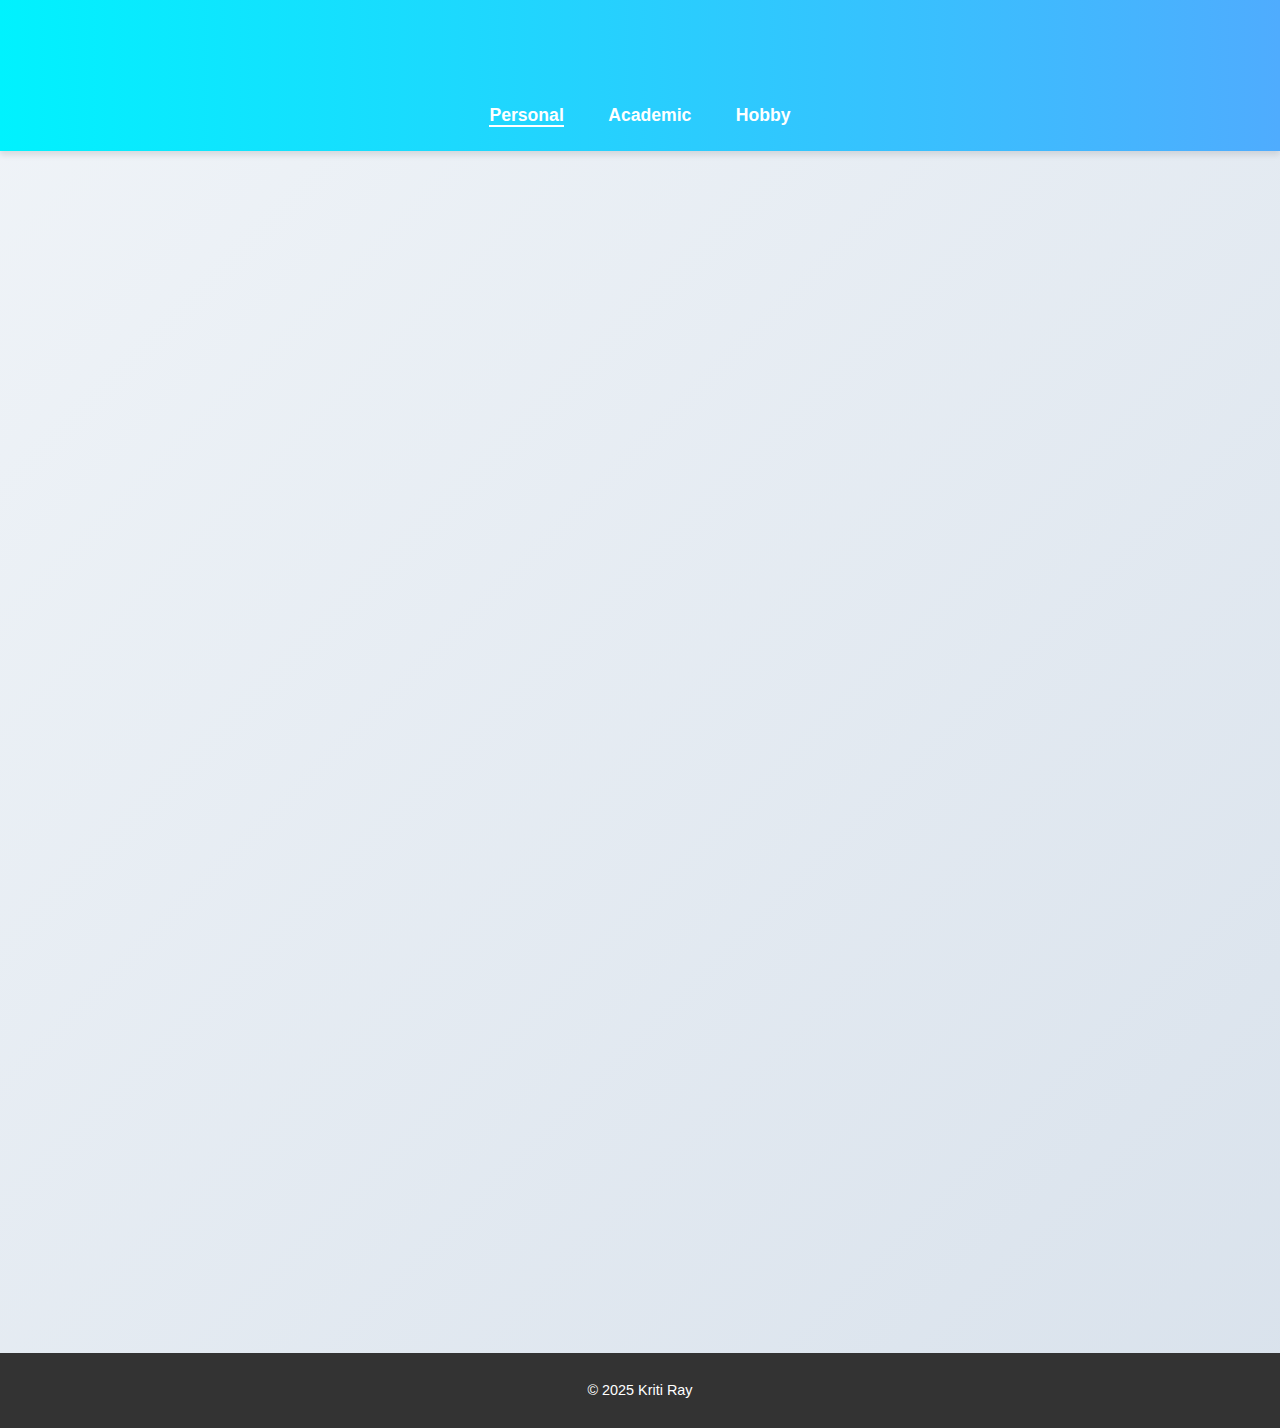
<file: index.html>
<!DOCTYPE html>
<html lang="en">
<head>
  <meta charset="UTF-8">
  <title>My Personal Website</title>
  <style>
    body {
      font-family: Arial, sans-serif;
      margin: 0;
      padding: 0;
      background: linear-gradient(135deg, #f0f4f8, #d9e2ec);
      color: #333;
      text-align: center;
    }

    header {
      background: linear-gradient(to right, #00f2fe, #4facfe);
      color: white;
      padding: 25px 0;
      box-shadow: 0 4px 6px rgba(0,0,0,0.1);
    }

    nav {
      margin-top: 10px;
    }

    nav a {
      color: white;
      text-decoration: none;
      margin: 0 20px;
      font-weight: bold;
      font-size: 1.1em;
      transition: all 0.3s ease;
    }

    nav a:hover {
      border-bottom: 2px solid white;
    }

    nav a.active {
      border-bottom: 2px solid white;
    }

    section {
      max-width: 850px;
      margin: 40px auto;
      padding: 30px;
      background: white;
      border-radius: 12px;
      box-shadow: 0 8px 15px rgba(0,0,0,0.1);
      text-align: center;
      transition: transform 0.3s ease, box-shadow 0.3s ease;
    }

    section:hover {
      transform: translateY(-5px);
      box-shadow: 0 12px 20px rgba(0,0,0,0.2);
    }

    .hero {
      padding: 60px 20px;
      background: white;
      border-radius: 12px;
      margin: 40px auto;
      box-shadow: 0 8px 15px rgba(0,0,0,0.1);
    }

    .hero h2 {
      font-size: 2.5em;
      margin-bottom: 10px;
      color: #333;
    }

    .hero p {
      font-size: 1.2em;
      margin-bottom: 20px;
    }

    .btn {
      display: inline-block;
      padding: 12px 25px;
      background: linear-gradient(to right, #4facfe, #00f2fe);
      color: white;
      text-decoration: none;
      border-radius: 8px;
      font-weight: bold;
      transition: background 0.3s ease, transform 0.3s ease;
    }

    .btn:hover {
      background: linear-gradient(to right, #00f2fe, #4facfe);
      transform: translateY(-2px);
    }

    .profile {
      width: 180px;
      height: 180px;
      border-radius: 50%;
      object-fit: cover;
      margin-bottom: 20px;
      border: 4px solid #4facfe;
      box-shadow: 0 4px 10px rgba(0,0,0,0.1);
    }

    h2 {
      margin-bottom: 20px;
      font-size: 2em;
      color: #333;
    }

    .skills-grid {
      display: flex;
      flex-wrap: wrap;
      justify-content: center;
      gap: 15px;
    }

    .skill {
      background: linear-gradient(to right, #4facfe, #00f2fe);
      color: white;
      padding: 15px 25px;
      border-radius: 8px;
      font-weight: bold;
      font-size: 1em;
      box-shadow: 0 4px 8px rgba(0,0,0,0.1);
      transition: transform 0.3s ease;
    }

    .skill:hover {
      transform: scale(1.05);
    }

    footer {
      background: #333;
      color: white;
      padding: 15px 0;
      margin-top: 40px;
      font-size: 0.9em;
    }

    ul {
      list-style: none;
      padding: 0;
    }

    ul li {
      margin: 8px 0;
    }

    a {
      color: #4facfe;
      text-decoration: none;
    }

    a:hover {
      text-decoration: underline;
    }

    /* Animations */
    .fade-in {
      opacity: 0;
      transform: translateY(20px);
      animation: fadeIn 1s forwards;
    }

    @keyframes fadeIn {
      to {
        opacity: 1;
        transform: translateY(0);
      }
    }
  </style>
</head>
<body>
  <header>
    <h1 class="fade-in">Welcome to My Website</h1>
    <nav>
      <a href="index.html" class="active">Personal</a>
      <a href="academic.html">Academic</a>
      <a href="hobby.html">Hobby</a>
    </nav>
  </header>
  <section class="hero fade-in">
    <h2>Hello, I'm <b>KRITI RAY</b></h2>
    <p>A passionate learner, creative thinker, and aspiring developer.</p>
    <a href="#about" class="btn">Learn More About Me</a>
  </section>
  <section id="about" class="fade-in">
    <h2>About Me</h2>
    <p>Hello! I am <b>KRITI RAY</b>, a student passionate about learning and exploring new things.</p>
    <p>I enjoy working on creative projects, studying technology, and building my future career.</p>
    <p>I believe in continuous learning and love experimenting with new ideas in programming, design, and innovation.</p>
  </section>
  <section class="skills fade-in">
    <h2>My Skills</h2>
    <div class="skills-grid">
      <div class="skill">HTML & CSS</div>
      <div class="skill">JavaScript</div>
      <div class="skill">C / C++ Programming</div>
    </div>
  </section>
  <section class="contact fade-in">
    <h2>Contact Me</h2>
    <p>If you'd like to connect, feel free to email me or reach out via my social media profiles.</p>
    <ul>
      <li>Email: kritiray618@gmail.com</li>
      <li>LinkedIn: <a href="https://linkedin.com/in/kritiray" target="_blank">linkedin.com/in/kritiray</a></li>
      <li>GitHub: <a href="https://github.com/kritiray" target="_blank">github.com/kritiray</a></li>
    </ul>
  </section>

  <footer>
    <p>© 2025 Kriti Ray</p>
  </footer>
</body>
</html>
</file>
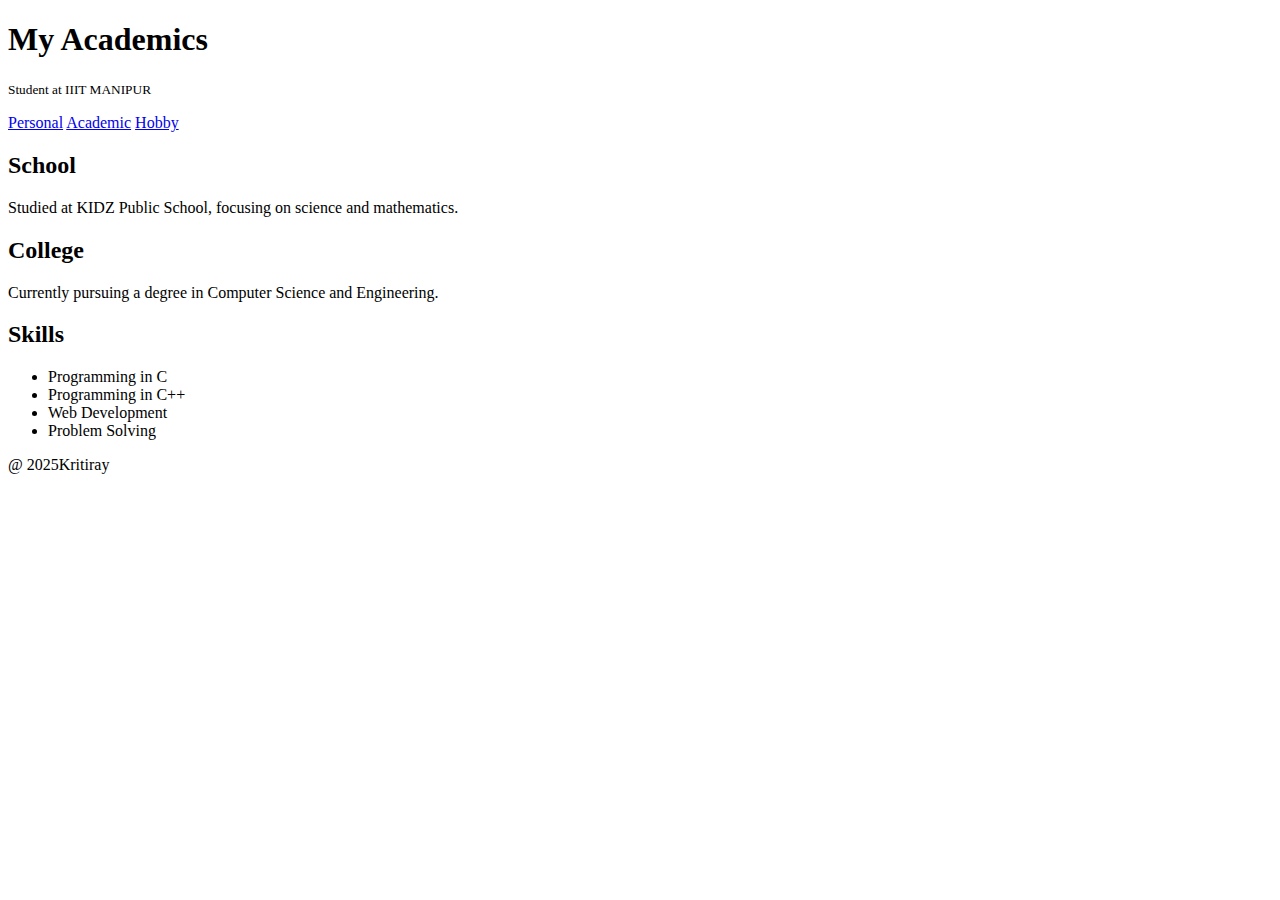
<file: academic.html>
<!DOCTYPE html>
<html lang="en">
<head>
  <meta charset="utf-8">
  <title>My Academics</title>
</head>
<body>
  <header>
    <h1>My Academics</h1>
    <p><small>Student at IIIT MANIPUR</small></p>
    <nav>
      <a href="index.html">Personal</a>
      <a href="academic.html" class="active">Academic</a>
      <a href="hobby.html">Hobby</a>
    </nav>
  </header>

  <section class="container">
    <div class="card">
      <h2>School</h2>
      <p>Studied at KIDZ Public School, focusing on science and mathematics.</p>
    </div>
    <div class="card">
      <h2>College</h2>
      <p>Currently pursuing a degree in Computer Science and Engineering.</p>
    </div>
    <div class="card">
      <h2>Skills</h2>
      <ul>
        <li>Programming in C</li>
        <li>Programming in C++</li>
        <li>Web Development</li>
        <li>Problem Solving</li>
      </ul>
    </div>
  </section>

  <footer>
    <p>@ 2025Kritiray</p>
  </footer>
</body>
</html>
</file>
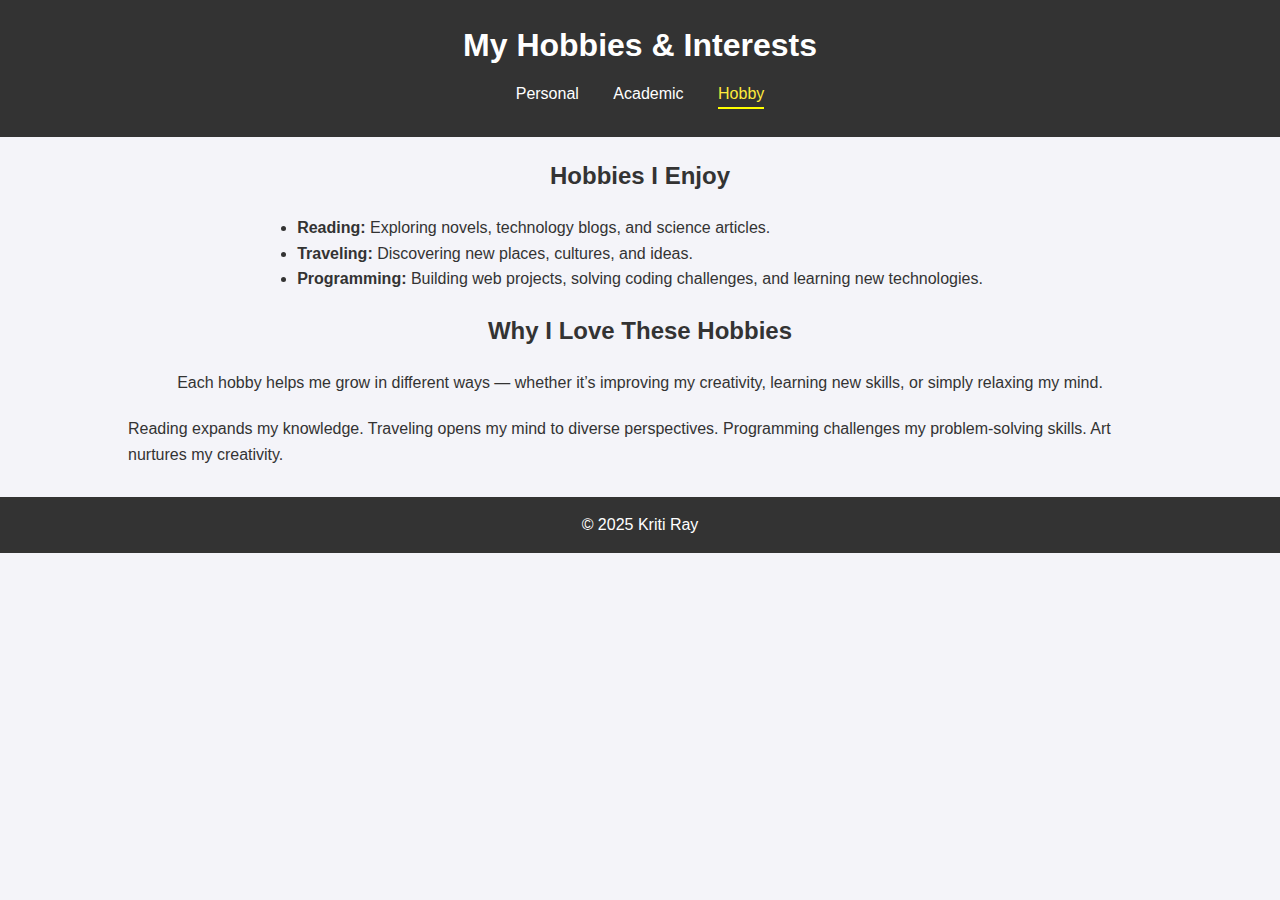
<file: hobby.html>
<!DOCTYPE html>
<html lang="en">
<head>
  <meta charset="UTF-8">
  <title>Hobby</title>
  <link rel="stylesheet" href="style.css">
</head>
<body>
  <header>
    <h1>My Hobbies & Interests</h1>
    <nav>
      <a href="index.html">Personal</a>
      <a href="academic.html">Academic</a>
      <a href="hobby.html" class="active">Hobby</a>
    </nav>
  </header>

  <!-- Hobbies Section -->
  <section class="container">
    <h2>Hobbies I Enjoy</h2>
    <ul>
      <li><b>Reading:</b> Exploring novels, technology blogs, and science articles.</li>
      <li><b>Traveling:</b> Discovering new places, cultures, and ideas.</li>
      <li><b>Programming:</b> Building web projects, solving coding challenges, and learning new technologies.</li>
    </ul>
  </section>

  <!-- Interest Details -->
  <section class="container">
    <h2>Why I Love These Hobbies</h2>
    <p>Each hobby helps me grow in different ways — whether it’s improving my creativity, learning new skills, or simply relaxing my mind.</p>
    <p>Reading expands my knowledge. Traveling opens my mind to diverse perspectives. Programming challenges my problem-solving skills. Art nurtures my creativity.</p>
  </section>

  <footer>
    <p>© 2025 Kriti Ray</p>
  </footer>
</body>
</html>
</file>
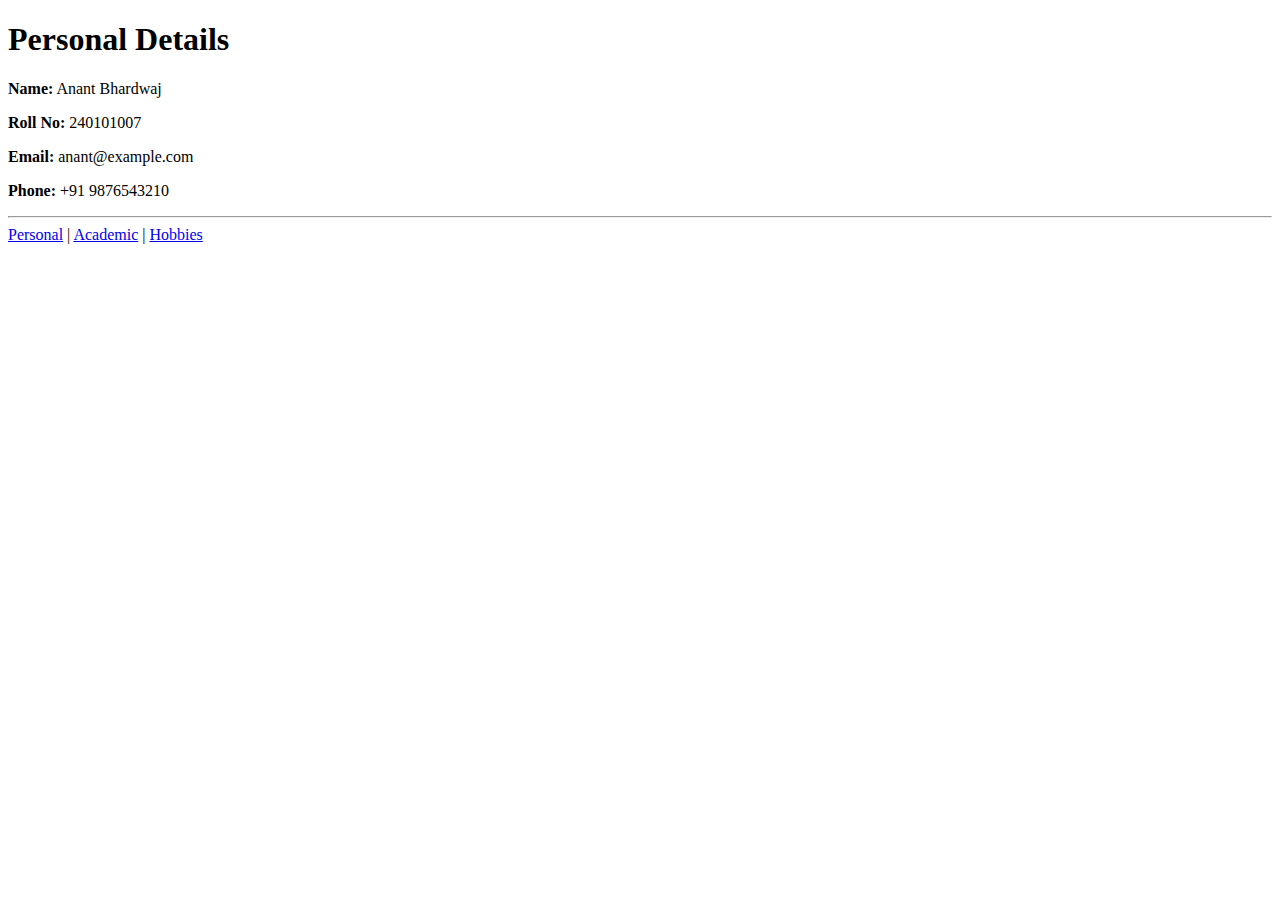
<file: personal.html>
<!DOCTYPE html>
<html lang="en">
<head>
    <meta charset="UTF-8">
    <title>Personal Details</title>
</head>
<body>
    <h1>Personal Details</h1>
    <p><b>Name:</b> Anant Bhardwaj</p>
    <p><b>Roll No:</b> 240101007</p>
    <p><b>Email:</b> anant@example.com</p>
    <p><b>Phone:</b> +91 9876543210</p>

    <hr>
    <nav>
        <a href="personal.html">Personal</a> | 
        <a href="academic.html">Academic</a> | 
        <a href="hobby.html">Hobbies</a>
    </nav>
</body>
</html>
</file>
<file: style.css>
/* General Reset */
* {
  margin: 0;
  padding: 0;
  box-sizing: border-box;
}

body {
  font-family: Arial, sans-serif;
  line-height: 1.6;
  background: #f4f4f9;
  color: #333;
}

/* Header */
header {
  background: #333;
  color: #fff;
  padding: 20px 0;
  text-align: center;
  position: sticky;
  top: 0;
  z-index: 1000;
}

header h1 {
  margin-bottom: 10px;
}

/* Navbar */
nav {
  margin: 10px 0;
}

nav a {
  color: #fff;
  text-decoration: none;
  margin: 0 15px;
  padding-bottom: 5px;
  transition: 0.3s;
}

nav a:hover {
  color: #ffeb3b;
}

nav a.active {
  border-bottom: 2px solid yellow;
  color: #ffeb3b;
}

/* Container */
.container {
  width: 80%;
  margin: 20px auto;
  display: grid;
  gap: 20px;
  justify-items: center;
}

/* Profile Image */
.profile {
  max-width: 200px;
  border-radius: 50%;
  border: 4px solid #333;
}

/* Cards */
.card {
  background: #fff;
  padding: 20px;
  border-radius: 12px;
  box-shadow: 0 4px 6px rgba(0,0,0,0.1);
  width: 80%;
  transition: transform 0.3s;
}

.card:hover {
  transform: scale(1.05);
}

/* Footer */
footer {
  text-align: center;
  padding: 15px;
  background: #333;
  color: #fff;
  margin-top: 30px;
}

/* Animations */
.fade-in {
  opacity: 0;
  transform: translateY(20px);
  animation: fadeIn 1s forwards;
}

.slide-up {
  opacity: 0;
  transform: translateY(50px);
  animation: slideUp 1s forwards;
}

.slide-left {
  opacity: 0;
  transform: translateX(-50px);
  animation: slideLeft 1s forwards;
}

.slide-right {
  opacity: 0;
  transform: translateX(50px);
  animation: slideRight 1s forwards;
}

@keyframes fadeIn {
  to { opacity: 1; transform: translateY(0); }
}

@keyframes slideUp {
  to { opacity: 1; transform: translateY(0); }
}

@keyframes slideLeft {
  to { opacity: 1; transform: translateX(0); }
}

@keyframes slideRight {
  to { opacity: 1; transform: translateX(0); }
}
</file>
